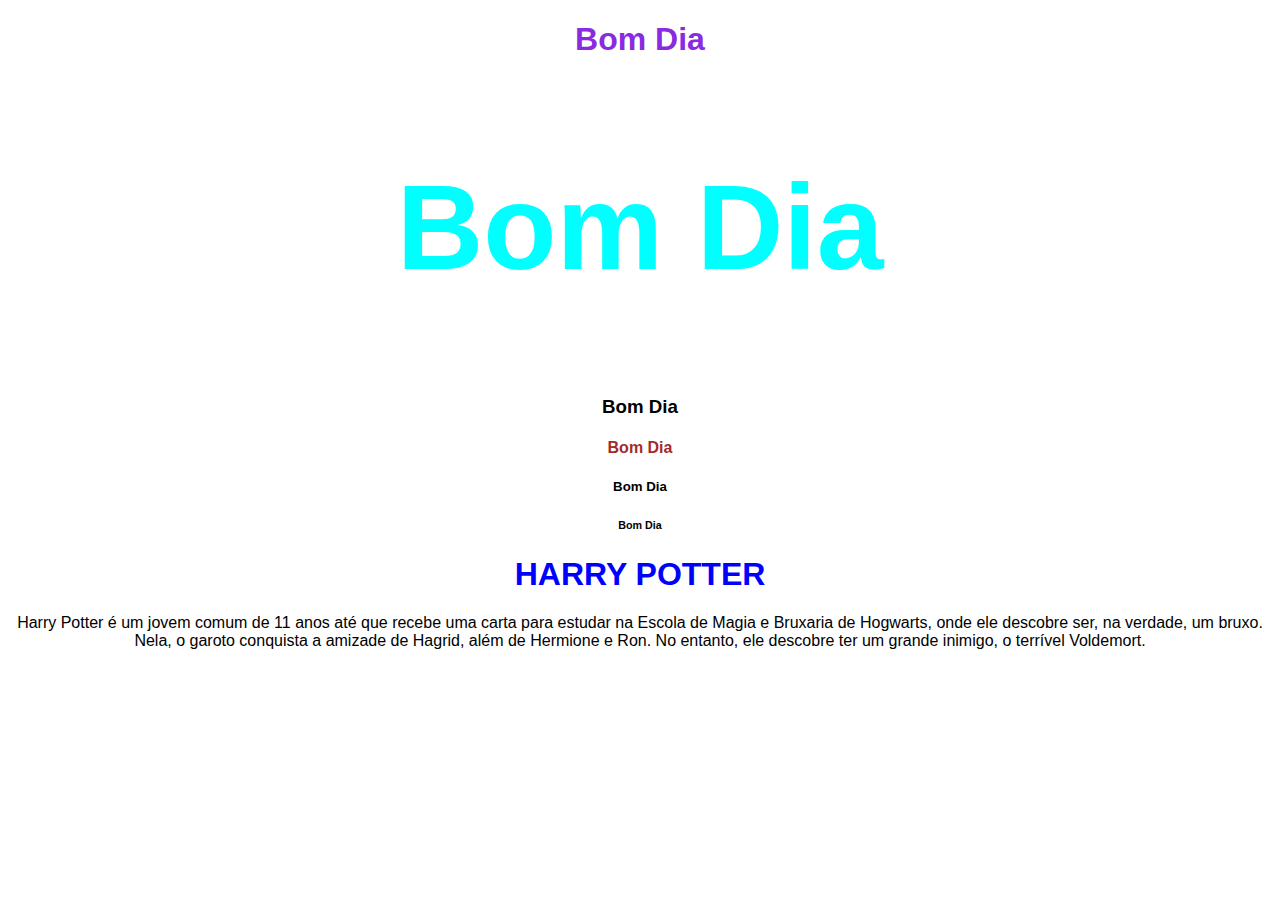
<file: index.html>
<!DOCTYPE html>
<html lang="pt-br">
<head>
    <meta charset="UTF-8">
    <meta name="viewport" content="width=device-width, initial-scale=1.0">
    <link href="css/style.css" rel="stylesheet">
    <title>AulaFrontEnd</title>
</head>
<body>
    <h1 class="h1_titulo">Bom Dia</h1>
    <h2 id="h2_inicial">Bom Dia</h2>
    <h3>Bom Dia</h3>
    <h4 class="h4_titulo">Bom Dia</h4>
    <h5>Bom Dia</h5>
    <h6>Bom Dia</h6>
    <p>
        <h1>
            HARRY POTTER
        </h1>
        Harry Potter é um jovem comum de 11 anos até que recebe uma carta para estudar na Escola de Magia e Bruxaria de Hogwarts, 
        onde ele descobre ser, na verdade, um bruxo. Nela, o garoto conquista a amizade de Hagrid, além de Hermione e Ron. 
        No entanto, ele descobre ter um grande inimigo, o terrível Voldemort.
    </p>

</body>
</html>
</file>
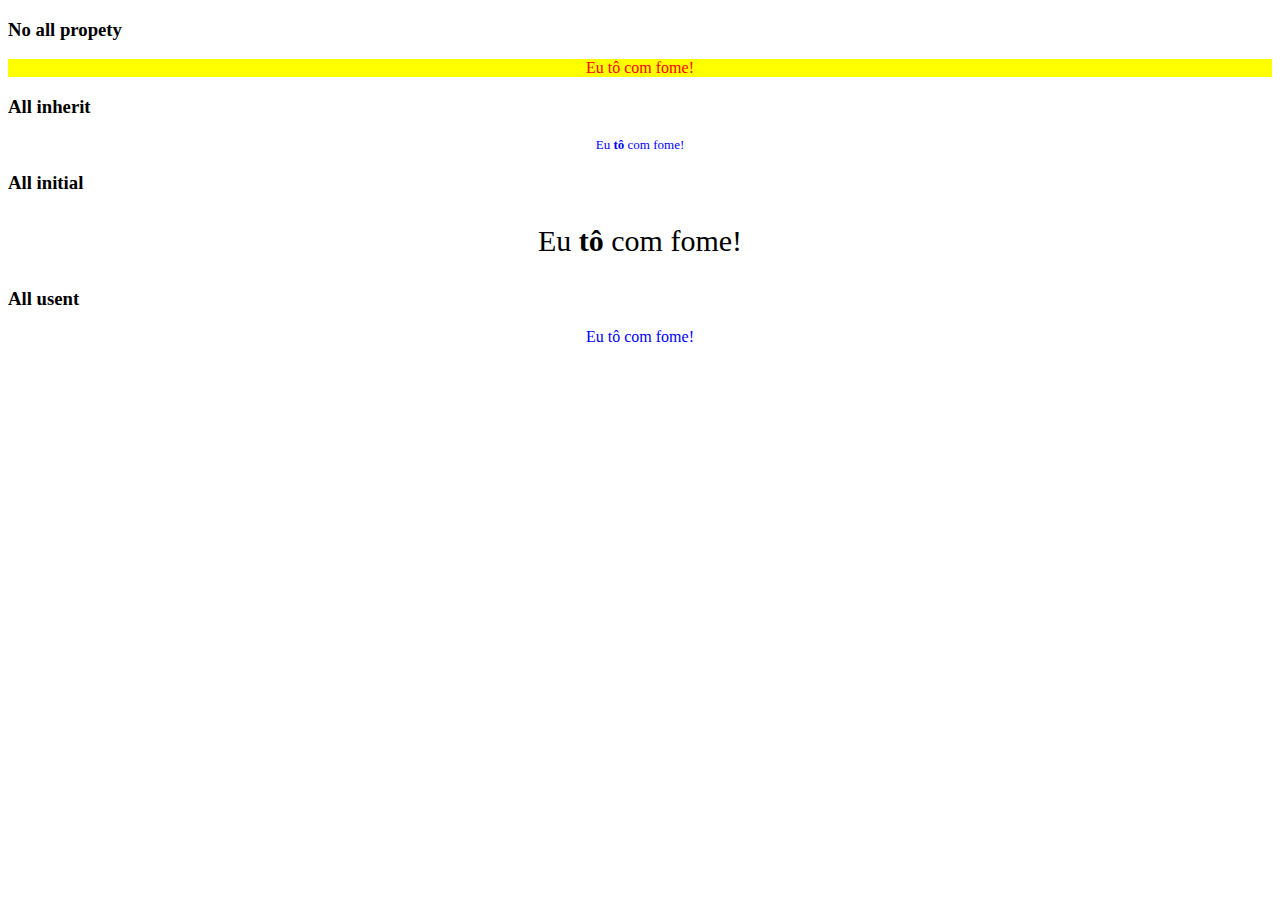
<file: index2.html>
<!DOCTYPE html>
<html lang="en">
<head>
    <meta charset="UTF-8">
    <meta name="viewport" content="width=device-width, initial-scale=1.0">
    <title>Avaliação</title>
</head>
<body> 
    <h3>No all propety</h3>
    <p style="
        color: red;
        background-color: yellow;
        font-family: 'Times New Roman', Times, serif;
        text-align: center;">
        Eu tô com fome!
    </p>
    <h3>All inherit</h3>
    <p style="
    color: blue; 
    font-size: small;
    font-family: 'Times New Roman', Times, serif;
    text-align: center;">
        Eu <strong>tô</strong> com fome!
    </p>
    <h3>All initial</h3>
    <p style="font-size: 30px;
    text-align: center;
    ">
        Eu <strong>tô</strong> com fome!
    </p>
    <h3>All usent</h3>
    <p style="
    color: blue;
    font-size: medium;
    font-family: 'Times New Roman', Times, serif;
    text-align: center;">
        Eu tô com fome!  
    </p>
</body>
</html>
</file>
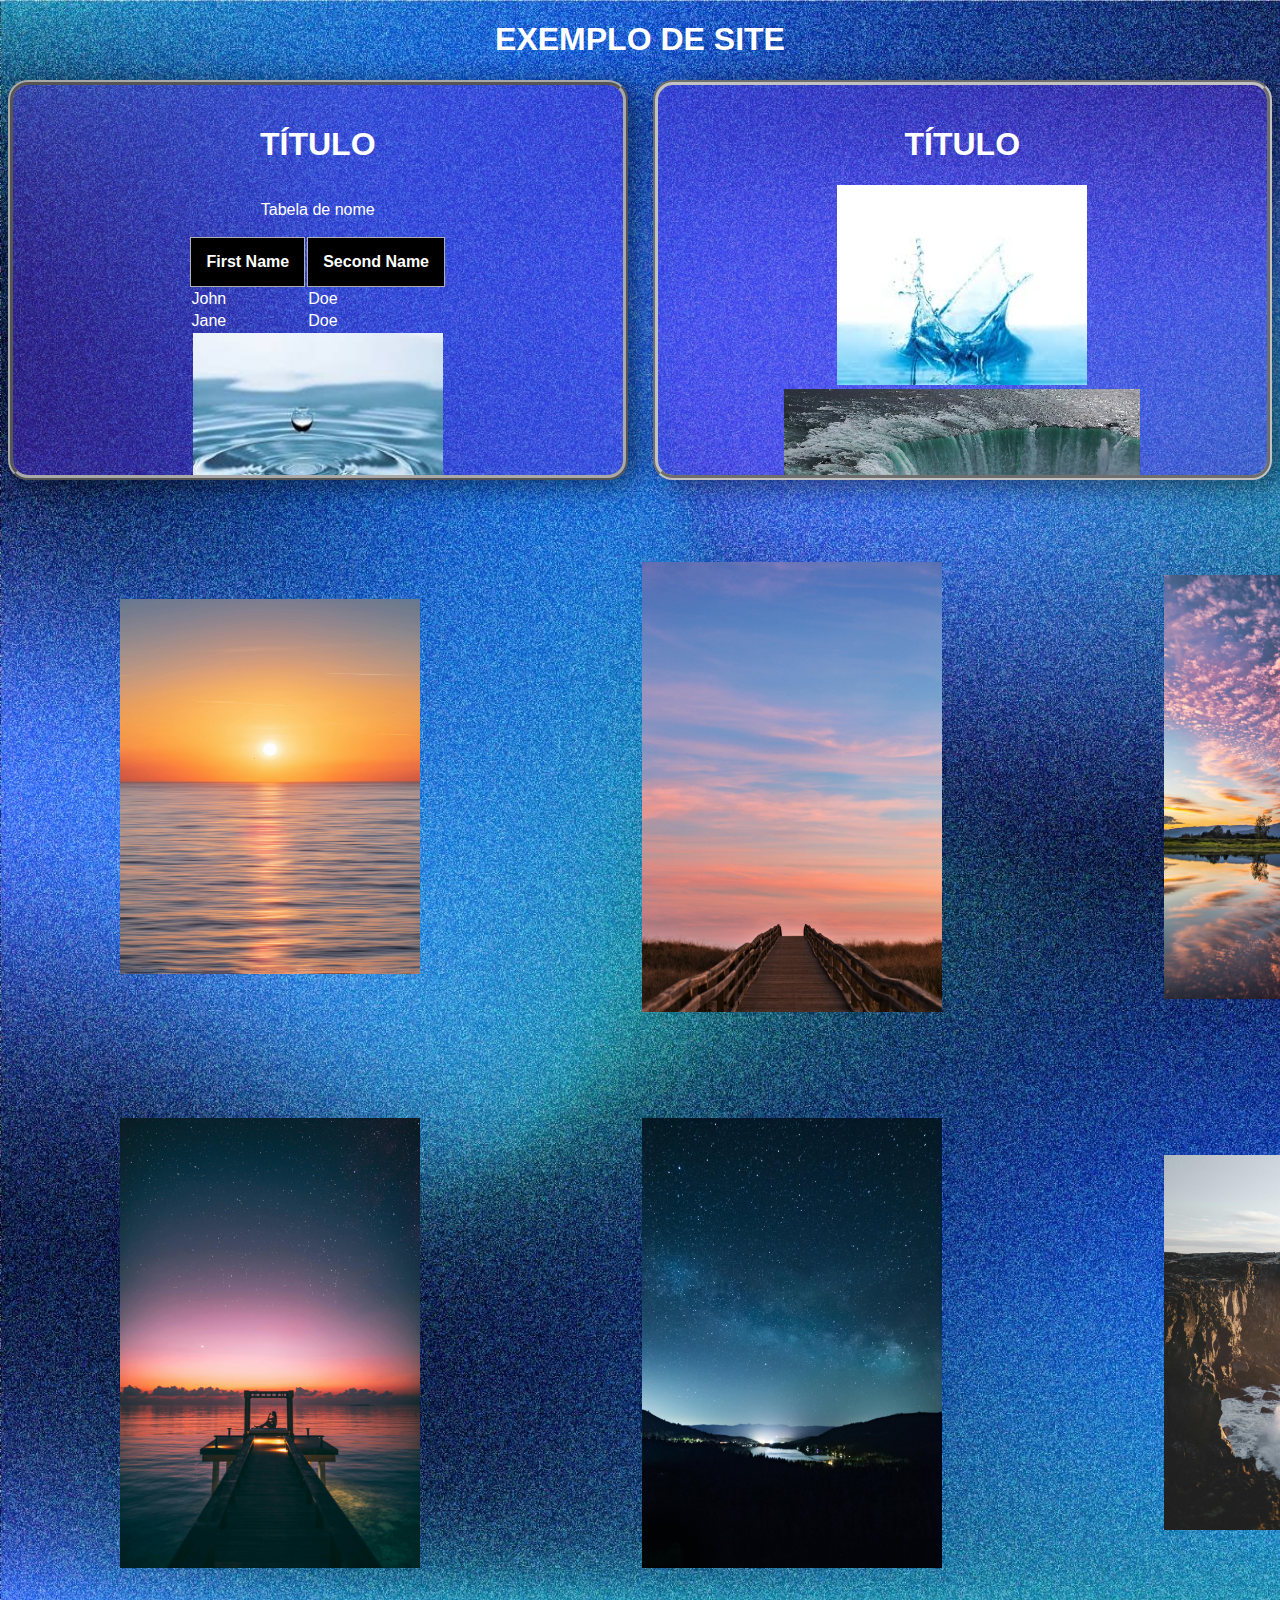
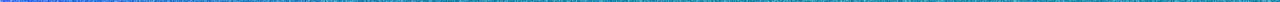
<file: rescunho.html>
<!DOCTYPE html>
<html lang="pt-br">
<head>
    <meta charset="UTF-8">
    <meta name="viewport" content="width=device-width, initial-scale=1.0">
    <link href="style.css" rel="stylesheet">
    <title>Document</title>
</head>
<body>
    <h1 class="titulo03">EXEMPLO DE SITE</h1>
    <div class="container">
                <div class="divisao">
            <h1 class="titulo">TÍTULO</h1>
            <p class="tituloTabela">Tabela de nome</p>
            <table class="tabela">
                <thead>
                    <tr>
                        <th>First Name</th>
                        <th>Second Name</th>
                    </tr>
                </thead>
                    <tr>
                        <td>John</td>
                        <td>Doe</td>
                    </tr>
                    <tr>
                        <td>Jane</td>
                        <td>Doe</td>
                    </tr>
            </table>
                <div class="imagem">
                    <img src="img/images.jpg" alt="Imagem Agua">
                </div>
            <p class="lorem";>
            Lorem ipsum dolor sit amet consectetur adipisicing elit. 
            Suscipit facere <strong>consectetur totam doloremque</strong> delectus molestiae voluptates maiores. 
            Omnis ea doloremque, id maxime dolore officiis nulla labore aliquam dignissimos eligendi.
            Lorem ipsum dolor sit amet consectetur adipisicing elit. 
            Suscipit facere similique consectetur totam doloremque delectus molestiae voluptates maiores. 
            Omnis ea doloremque, id maxime dolore officiis nulla labore aliquam dignissimos eligendi.
            Lorem ipsum dolor sit amet consectetur adipisicing elit. 
            Suscipit facere similique consectetur totam doloremque delectus molestiae voluptates maiores. 
            Omnis ea doloremque, id maxime dolore officiis nulla labore aliquam dignissimos eligendi.
            </p>
            <div class="audioLorem">
            <audio id="sound" controls>
                <source src="audio/ttsmaker-file-2024-4-15-19-48-57.mp3" type="audio/mp3"></source>
            </audio>
            </div>
            <div>
                <ul>
                <li>AUTOR: GABRIEL</li>
                <li>AUTOR: GABRIEL</li>
                <li>AUTOR: GABRIEL</li>
                </ul>
            </div>
            <div class="lista5">
                <dl>
                    <dt>Html</dt>
                        <dd>Html Basico</dd>
                        <dd>Html Avançado</dd>
                    <dt>PHP</dt>
                        <dd>PHP Basico</dd>
                        <dd>PHP Intermediario</dd>
                        <dd>PHP Avançado</dd>
                </dl>
            </div>
           
            </div>
            
        <div class="divisao02">
            <h1 class="titulo02">TÍTULO</h1>
            <div class="imagem2">
                <img src="img/images (1).jpg" alt="Imagem 09">
                </div> 
            <div class="video">
                <video controls>
                    <source src="video/28707-371213524_small.mp4" type="video/mp4"></source>
                </video>
            </div>
                <p>
                Lorem ipsum dolor sit amet consectetur, adipisicing elit. 
                Qui unde, saepe corrupti distinctio aspernatur dolorum ea rerum ipsa architecto! 
                Obcaecati nihil aut nostrum quo accusamus corrupti, aliquid fugiat illo sequi!
                Lorem ipsum dolor sit amet consectetur, adipisicing elit. 
                Qui unde, saepe corrupti distinctio aspernatur dolorum ea rerum ipsa architecto! 
                Obcaecati nihil aut nostrum quo accusamus corrupti, aliquid fugiat illo sequi!
                Lorem ipsum dolor sit amet consectetur, adipisicing elit. 
                Qui unde, saepe corrupti distinctio aspernatur dolorum ea rerum ipsa architecto! 
                Obcaecati nihil aut nostrum quo accusamus corrupti, aliquid fugiat illo sequi!
            </p>
            <div class="lista">
                <ol>
                    <li>AUTOR: GABRIEL</li>
                    <li>AUTOR: GABRIEL</li>
                    <li>AUTOR: GABRIEL</li>
                </ol>
            </div>
            <div class="lista3">
                <dl>
                    <dt>Html</dt>
                        <dd>Html Basico</dd>
                        <dd>Htmal Avançado</dd>
                    <dt>PHP</dt>
                        <dd>PHP Basico</dd>
                        <dd>PHP Intermediaria</dd>
                        <dd>PHP Avançado</dd>
                </dl>
            </div>
        </div>    
    </div>
        </div>
    <table class="imagens">
            <tr>
                <td><img src="img/pexels-abdullah-ghatasheh-1631678.jpg" alt="Imagem 01" width="300px"> </img> </td>
                <td><img src="img/pexels-annam-w-1738675.jpg" alt="Imagem 02" width="300px">   </img></td>
                <td><img src="img/pexels-james-wheeler-1486974.jpg" alt="Imagem 03" width="300px">  </img></td>
            </tr>
            <tr>
                <td><img src="img/pexels-roberto-nickson-2531237.jpg" alt="Imagem 04" width="300px"> </img> </td>
                <td><img src="img/pexels-sam-willis-1154610.jpg" alt="Imagem 05" width="300px">   </img></td>
                <td><img src="img/pexels-zack-melhus-3363331.jpg" alt="Imagem 06" width="300px">  </img></td>
            </tr>
    </table>
</body>
</html>
</file>
<file: css/style.css>
h1{
    color: blue;
}
p{
    color: lawngreen;
}
.h1_titulo{
    color: blueviolet;
}
.h4_titulo{
    color: brown;
}
#h2_inicial{
    color: aqua;
    font-size: 120px;
}
*{
    font-family: Arial, Helvetica, sans-serif;
    text-align: center;
}
</file>
<file: style.css>
*{
    font-family: Arial, Helvetica, sans-serif;
}
body{
    background: #3924d8 url("../img/5488082.jpg");
    background-size: cover;
    background-repeat: no-repeat;
}
p{
    text-align: justify;
}
.titulo{
    color: white;
 
}
.divisao{
    display: flex;
    flex-direction: column;
    align-items: center;
    background-color: rgba(92, 43, 226, 0.411);
    height: 350px;
    border-radius: 20px;
    width: 100%;
    color: white;
    padding: 20px 20px;
    border: 5px ridge rgb(169, 169, 169);
    box-shadow: 10px 5px 30px rgba(0, 0, 0, 0.532);
    overflow: auto;
}
.divisao:hover{
    background-color: rgba(0, 0, 0, 0.411);
    font-size: 18px;
    box-shadow: 10px 5px 30px rgba(255, 255, 255, 0.223);
}
.divisao02{
    display: flex;
    flex-direction: column;
    align-items: center;
    background-color: rgba(92, 43, 226, 0.411);
    height: 350px;
    border-radius: 20px;
    padding: 20px 20px;
    width: 100%;
    color: white;
    border: 5px groove rgb(194, 194, 194);
    box-shadow: 10px 5px 30px rgba(0, 0, 0, 0.532);
    overflow: auto;
}
.divisao02:hover{
    background-color: rgba(0, 0, 0, 0.411);
}
.container{
    display: flex;
    flex-direction: row;
    gap: 25px;
}
.titulo03{
    text-align: center;
    color: white;
}
.container img{
    height: 200px;
    width: 250px;
}
.divisao02 video{
  display: flex;
  flex-direction: column;
  height: 200px;
}
.lista5 dl{
    color: rgb(255, 0, 0);
    margin: 10px;
    padding: -10px;
}
.lista3 dl{
    color: rgb(0, 0, 0);
}
.tabela{
    color: rgb(255, 255, 255);
}
.tabela th{
    border: 1px solid rgba(255, 255, 255, 0.688);
    padding: 15px;
    background-color: rgb(0, 0, 0);
}
.imagens td{
    padding: 80px 110px 20px 110px;
}
</file>
